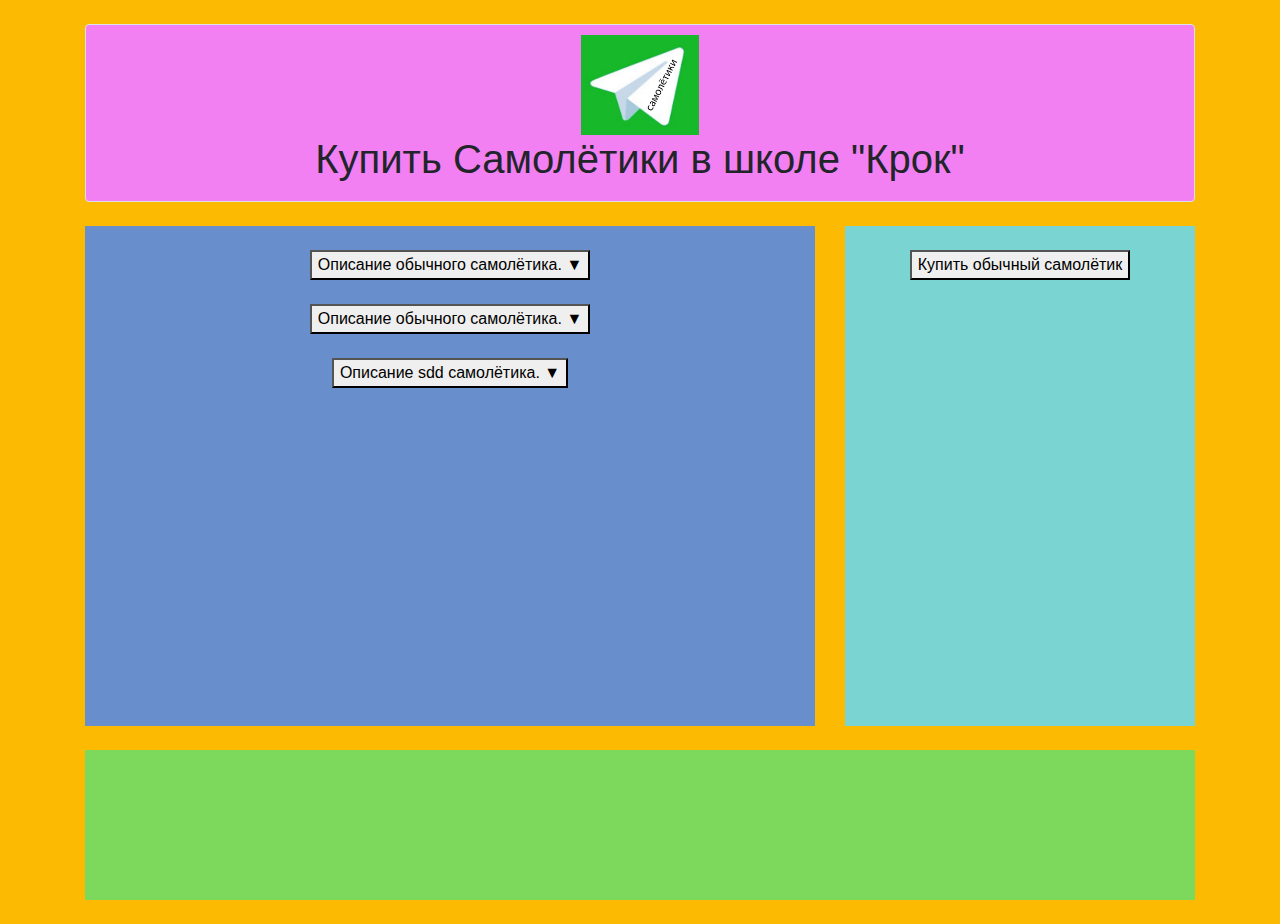
<file: index.html>
<!DOCTYPE html>
<html lang="ru">
<head>
	<title>Купить самолётки в школе "Крок"</title>
    <meta charset="utf-8">
	<link rel="shurt icon" href="images/ЛогоСамолётики.jpg">
	<link rel="stylesheet" type="text/css" href="https://stackpath.bootstrapcdn.com/bootstrap/4.5.0/css/bootstrap.min.css">
	<link rel="stylesheet" href="https://cdnjs.cloudflare.com/ajax/libs/font-awesome/4.7.0/css/font-awesome.min.css">
	<link rel="stylesheet" type="text/css" href="css/index.css">
	<meta name="viewport" content="width=device-width, initial-scale=1">
	<script src="https://code.jquery.com/jquery-3.5.1.min.js"></script>
</head>
<body>
	<div class="container">
		<br>
			<div class="col-md-12 border rounded header">
				<img src="images/ЛогоСамолётики.jpg" height="100px">
				<h1>Купить Самолётики в школе "Крок"</h1>
			</div>
		<br>
		<div class="row">
			<div class="col-md-8">
				<div class="content">
					<br>
					<div class="Sop1sm">
						<button>Описание обычного самолётика. ▼</button>
						<div class="op1sm">
							<h2></h2>
							<br>
							<p></p>
						</div>
					</div>
					<br>
					<div class="Sop2sm">
						<button>Описание обычного самолётика. ▼</button>
						<div class="op2sm">
							<h2></h2>
							<br>
							<p></p>
						</div>
					</div>
					<br>
					<div class="Sop3sm">
						<button>Описание sdd самолётика. ▼</button>
						<div class="op3sm">
							<h2>lallalla</h2>
							<br>
							<p>YYYYYYYYYY</p>
						</div>
					</div>
				</div>
			</div>
			<div class="col-md-4">
				<div class="sidebar1">
					<br>
					<button class="b1">Купить обычный самолётик</button>
					<br>
					<a href="html"></a>
					<br>
					<a href="html"></a>
					<br>
					<a href="html"></a>
					<br>
					<a href="html"></a>
					<br>
					<a href="html"></a>
					<br>
				</div>
			</div>
		</div>
		<br>
		<div class="row">
			<div class="col-md-12">
				<div class="footer"></div>
			</div>
		</div>
		<br>
	</div>
	<script src="js/one.js"></script>
</body>
</html>
</file>
<file: css/index.css>
body{
	background-color: #fcba03;
}
a{
	text-decoration: none;
	color: black;
}
/*.Sop1sm{
	color:black;
}*/
.op1sm{
	display: none;
}
.op2sm{
	display: none;
}
.op3sm{
	display: none;
}
.header{
	text-align: center;
	background-color: #f280f2;
	padding: 10px;
	transition: 0.5s;
}
.content{
	background-color: #688ecc; /*бледно голубой*/
	text-align: center;
	min-height: 500px;
	transition: 0.5s;
}
.sidebar1{
	background-color: #79d4d2;
	min-height: 500px;
	text-align: center;
	transition: 0.5s;
}
.footer{
	background-color: #7dd95b;
	min-height: 150px;
	transition: 0.5s;
}
.header:hover{
	background-color: magenta;
	transition: 0.5s;
}
.content:hover{
	background-color: #0061ff;
	transition: 0.5s;
}
.sidebar1:hover{
	background-color: #00fff9;
	transition: 0.5s;
}
.footer:hover{
	background-color: #45ff00;
	transition: 0.5s;
}
</file>
